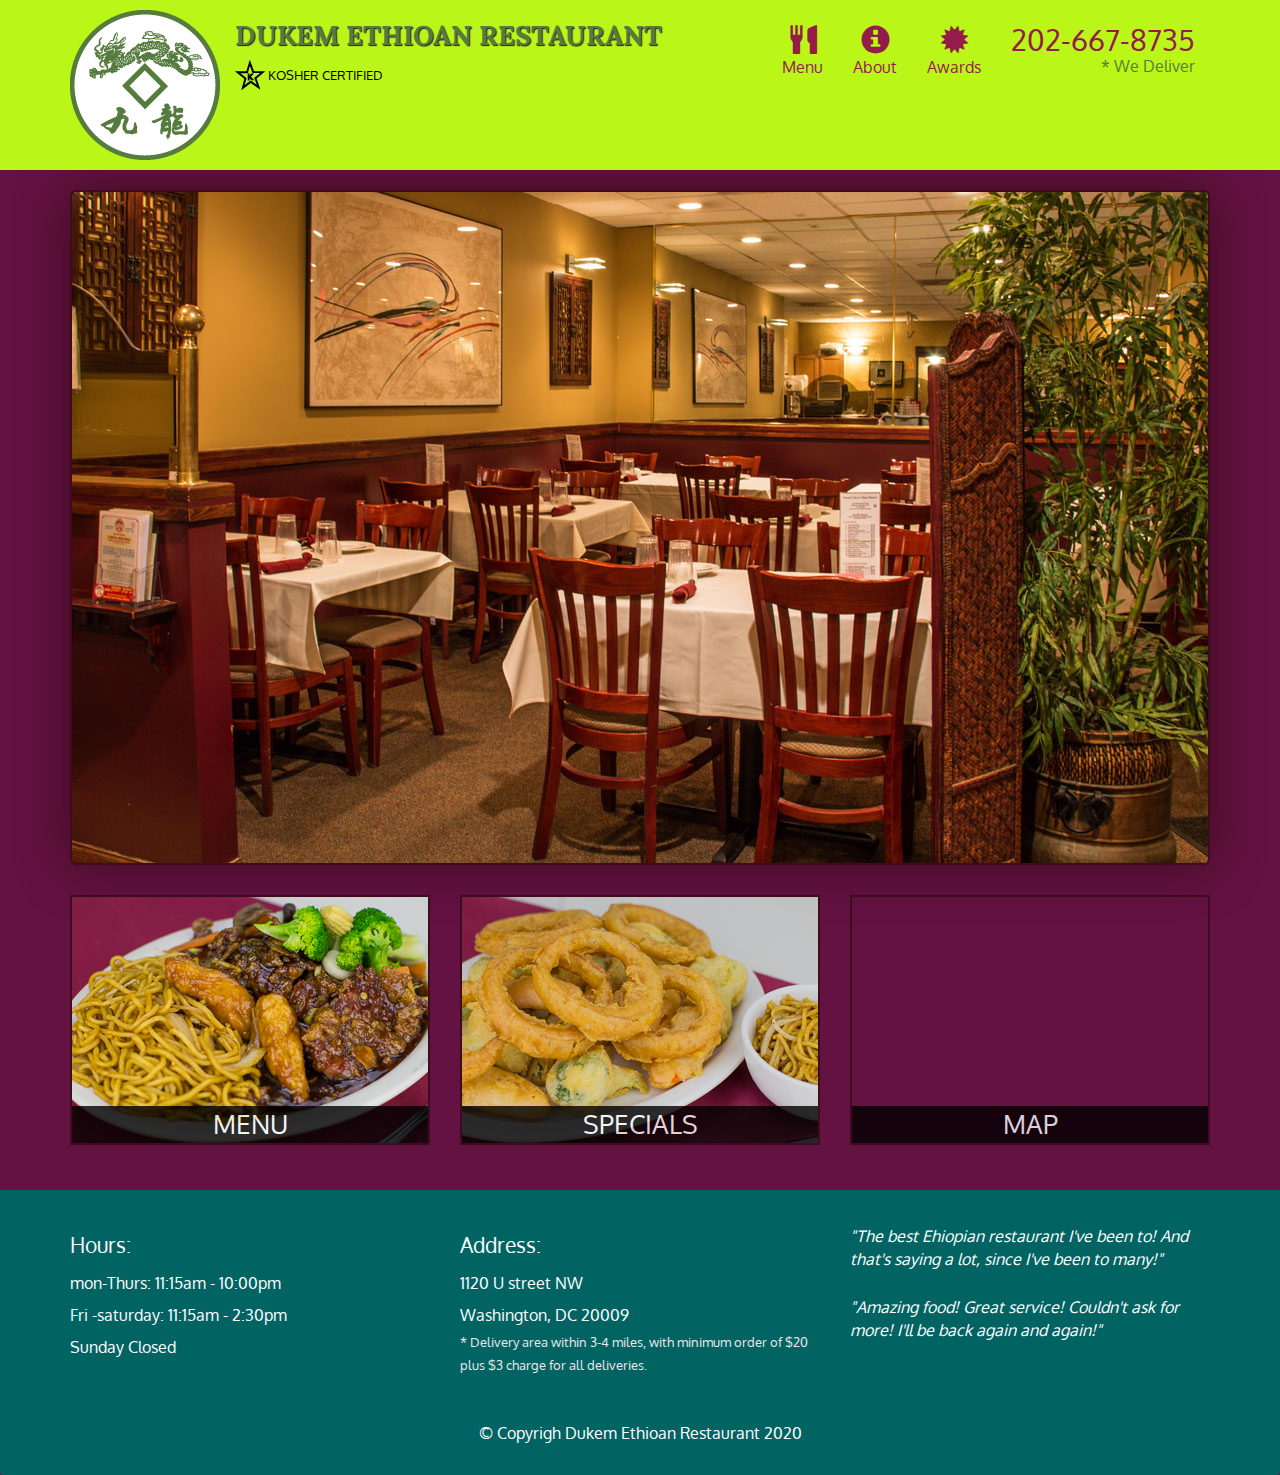
<file: index.html>
<!doctype html>
<html lang="en">
  <head>
    <meta charset="utf-8">
    <meta http-equiv="X-UA-Compatible" content="IE=edge">
    <meta name="viewport" content="width=device-width, initial-scale=1">
    <title> Dukem Ethioan restaurant</title>
    <link rel="stylesheet" href="css/bootstrap.min.css">
    <link rel="stylesheet" href="css/styles.css">
    <link href='https://fonts.googleapis.com/css?family=Oxygen:400,300,700' rel='stylesheet' type='text/css'>
    <link href='https://fonts.googleapis.com/css?family=Lora' rel='stylesheet' type='text/css'>
  </head>
<body>
  <header>
    <nav id="header-nav" class="navbar navbar-default">
      <div class="container">
        <div class="navbar-header">
          <a href="index.html" class="pull-left visible-md visible-lg">
            <div id="logo-img" alt="Logo image"></div>
          </a>

          <div class="navbar-brand">
            <a href="index.html"><h1> Dukem Ethioan restaurant</h1></a>
            <p>
              <img src="images/star-k-logo.png" alt="Kosher certification">
              <span>Kosher Certified</span>
            </p>
          </div>

          <button id="navbarToggle" type="button" class="navbar-toggle collapsed" data-toggle="collapse" data-target="#collapsable-nav" aria-expanded="false">
            <span class="sr-only">Toggle navigation</span>
            <span class="icon-bar"></span>
            <span class="icon-bar"></span>
            <span class="icon-bar"></span>
          </button>
        </div>
        
        <div id="collapsable-nav" class="collapse navbar-collapse">
           <ul id="nav-list" class="nav navbar-nav navbar-right">
            <li id="navHomeButton" class="visible-xs active">
              <a href="index.html">
                <span class="glyphicon glyphicon-home"></span> Home</a>
            </li>
            <li id="navMenuButton">
              <a href="#" onclick="$dc.loadMenuCategories();">
                <span class="glyphicon glyphicon-cutlery"></span><br class="hidden-xs"> Menu</a>
            </li>
            <li>
              <a href="#">
                <span class="glyphicon glyphicon-info-sign"></span><br class="hidden-xs"> About</a>
            </li>
            <li>
              <a href="#">
                <span class="glyphicon glyphicon-certificate"></span><br class="hidden-xs"> Awards</a>
            </li>
            <li id="phone" class="hidden-xs">
              <a href="tel:202-667-8735">
                <span>202-667-8735</span></a><div>* We Deliver</div>
            </li>
          </ul><!-- #nav-list -->
        </div><!-- .collapse .navbar-collapse -->
      </div><!-- .container -->
    </nav><!-- #header-nav -->
  </header>

  <div id="call-btn" class="visible-xs">
    <a class="btn" href="tel:202-667-8735">
    <span class="glyphicon glyphicon-earphone"></span>
    202-667-8735
    </a>
  </div>
  <div id="xs-deliver" class="text-center visible-xs">* We Deliver</div>

  <div id="main-content" class="container"></div>
  
  
  <footer class="panel-footer">
    <div class="container">
      <div class="row">
        <section id="hours" class="col-sm-4">
          <span>Hours:</span><br>
          mon-Thurs: 11:15am - 10:00pm<br>
          Fri -saturday: 11:15am - 2:30pm<br>
          Sunday Closed
          <hr class="visible-xs">
        </section>
        <section id="address" class="col-sm-4">
          <span>Address:</span><br>
          1120 U street NW<br>
          Washington, DC 20009
          <p>* Delivery area within 3-4 miles, with minimum order of $20 plus $3 charge for all deliveries.</p>
          <hr class="visible-xs">
        </section>
        <section id="testimonials" class="col-sm-4">
          <p>"The best Ehiopian restaurant I've been to! And that's saying a lot, since I've been to many!"</p>
          <p>"Amazing food! Great service! Couldn't ask for more! I'll be back again and again!"</p>
        </section>
      </div>
      <div class="text-center">&copy; Copyrigh Dukem Ethioan Restaurant 2020</div>
    </div>
  </footer>

  <!-- jQuery (Bootstrap JS plugins depend on it) -->
  <script src="js/jquery-2.1.4.min.js"></script>
  <script src="js/bootstrap.min.js"></script>
  <script src="js/ajax-utils.js"></script>
  <script src="js/script.js"></script>
</body>
</html>
</file>
<file: css/styles.css>
body {
  font-size: 16px;
  color: #fff;
  background-color: rgb(99, 18, 65);
  font-family: 'Oxygen', sans-serif;
}

/** HEADER **/
#header-nav {
  background-color:  #bbf619;
  border-radius: 0;
  border: 0;
}

#logo-img {
  background: url('../images/restaurant-logo_large.png') no-repeat;
  width: 150px;
  height: 150px;
  margin: 10px 15px 10px 0;
}

.navbar-brand {
  padding-top: 25px;
}
.navbar-brand h1 { /* Restaurant name */
  font-family: 'Lora', serif;
  color: #557c3e;
  font-size: 1.5em;
  text-transform: uppercase;
  font-weight: bold;
  text-shadow: 1px 1px 1px #222;
  margin-top: 0;
  margin-bottom: 0;
  line-height: .75;
}
.navbar-brand a:hover, .navbar-brand a:focus {
  text-decoration: none;
}
.navbar-brand p { /* Kosher cert */
  color: #000;
  text-transform: uppercase;
  font-size: .7em;
  margin-top: 15px;
}
.navbar-brand p span { /* Star-K */
  vertical-align: middle;
}

#nav-list {
  margin-top: 10px;
}
#nav-list a {
  color: #951C49;
  text-align: center;
}
#nav-list a:hover {
  background: #E7E7E7;
}
#nav-list a span {
  font-size: 1.8em;
}

#phone {
  margin-top: 5px;
}
#phone a { /* Phone number */
  text-align: right;
  padding-bottom: 0;
}
#phone div { /* We Deliver */
  color: #557c3e;
  text-align: right;
  padding-right: 15px;
}

.navbar-header button.navbar-toggle, .navbar-header .icon-bar {
  border: 1px solid #61122f;
}
.navbar-header button.navbar-toggle {
  clear: both;
  margin-top: -30px;
}
/* END HEADER */

/* FOOTER */
.panel-footer {
  margin-top: 30px;
  padding-top: 35px;
  padding-bottom: 30px;
  background-color: rgb(2, 99, 99);
  border-top: 0;
}
.panel-footer div.row {
  margin-bottom: 35px;
}
#hours, #address {
  line-height: 2;
}
#hours > span, #address > span {
  font-size: 1.3em;
}
#address p {
  color: #eae8eb;
  font-size: .8em;
  line-height: 1.8;
}
#testimonials {
  font-style: italic;
}
#testimonials p:nth-child(2) {
  margin-top: 25px;
}
/* END FOOTER */



/* HOME PAGE */
.container .jumbotron {
  box-shadow: 0 0 50px #3F0C1F;
  border: 2px solid #3F0C1F;
}

#menu-tile, #specials-tile, #map-tile {
  height: 250px;
  width: 100%;
  margin-bottom: 15px;
  position: relative;
  border: 2px solid #3F0C1F;
  overflow: hidden;
}
#menu-tile:hover, #specials-tile:hover, #map-tile:hover {
  box-shadow: 0 1px 5px 1px #cccccc;
}
#menu-tile {
  background: url('../images/menu-tile.jpg') no-repeat;
  background-position: center;
}
#specials-tile {
  background: url('../images/specials-tile.jpg') no-repeat;
  background-position: center;
}
#menu-tile span, #specials-tile span, #map-tile span {
  position: absolute;
  bottom: 0;
  right: 0;
  width: 100%;
  text-align: center;
  font-size: 1.6em;
  text-transform: uppercase;
  background-color: #000;
  color: #fff;
  opacity: .8;
}
/* END HOME PAGE */

/* MENU CATEGORIES PAGE */
.category-tile { 
  position: relative;
  border: 2px solid #3F0C1F;
  overflow: hidden;
  width: 200px;
  height: 200px;
  margin: 0 auto 15px;
}
.category-tile span {
  position: absolute;
  bottom: 0;
  right: 0;
  width: 100%;
  text-align: center;
  font-size: 1.2em;
  text-transform: uppercase;
  background-color: #000;
  color: #fff;
  opacity: .8;
}
.category-tile:hover {
  box-shadow: 0 1px 5px 1px #cccccc;
}

#menu-categories-title + div {
  margin-bottom: 50px;
}
/* END MENU CATEGORIES PAGE */

/* SINGLE CATEGORY PAGE */
.menu-item-tile {
  margin-bottom: 25px;
}
.menu-item-tile hr {
  width: 80%;
}
.menu-item-tile .menu-item-price {
  font-size: 1.1em;
  text-align: right;
  margin-top: -15px;
  margin-right: -15px;
}
.menu-item-tile .menu-item-price span {
  font-size: .6em;
}
.menu-item-photo {
  position: relative;
  border: 2px solid #3F0C1F; 
  overflow: hidden;
  padding: 0;
  margin-right: -15px;
  margin-left: auto;
  margin-bottom: 20px;
  max-width: 250px;
}
.menu-item-photo div {
  position: absolute;
  bottom: 0;
  right: 0;
  width: 80px;
  background-color: #557c3e;
  text-align: center;
}
.menu-item-description {
  padding-right: 30px;
}
h3.menu-item-title {
  margin: 0 0 10px;
}
.menu-item-details {
  font-size: .9em;
  font-style: italic;
}
/* END SINGLE CATEGORY PAGE */


/********** Large devices only **********/
@media (min-width: 1200px) {
  .container .jumbotron {
    background: url('../images/jumbotron_1200.jpg') no-repeat;
    height: 675px;
  }
}

/********** Medium devices only **********/
@media (min-width: 992px) and (max-width: 1199px) {
  /* Header */
  #logo-img {
    background: url('../images/restaurant-logo_medium.png') no-repeat;
    width: 100px;
    height: 100px;
    margin: 5px 5px 5px 0;
  }
  /* End Header */

  /* Home Page */
  .container .jumbotron {
    background: url('../images/jumbotron_992.jpg') no-repeat;
    height: 558px;
  }
  /* End Home Page */
}

/********** Small devices only **********/
@media (min-width: 768px) and (max-width: 991px) {
  /* Home Page */
  .container .jumbotron {
    background: url('../images/jumbotron_768.jpg') no-repeat;
    height: 432px;
  }
  /* End Home Page */
}

/********** Extra small devices only **********/
@media (max-width: 767px) {
  /* Header */
  .navbar-brand {
    padding-top: 10px;
    height: 80px;
  }
  .navbar-brand h1 { /* Restaurant name */
    padding-top: 10px;
    font-size: 5vw; /* 1vw = 1% of viewport width */
  }
  .navbar-brand p { /* Kosher cert */
    font-size: .6em;
    margin-top: 12px;
  }
  .navbar-brand p img { /* Star-K */
    height: 20px;
  }

  #collapsable-nav a { /* Collapsed nav menu text */
    font-size: 1.2em;
  }
  #collapsable-nav a span { /* Collapsed nav menu glyph */
    font-size: 1em;
    margin-right: 5px;
  }

  #call-btn > a {
    font-size: 1.5em;
    display: block;
    margin: 0 20px;
    padding: 10px;
    border: 2px solid #fff;
    background-color: #f6b319;
    color: #951c49;
  }
  #xs-deliver {
    margin-top: 5px;
    font-size: .7em;
    letter-spacing: .1em;
    text-transform: uppercase;
  }
  /* End Header */

  /* Footer */
  .panel-footer section {
    margin-bottom: 30px;
    text-align: center;
  }
  .panel-footer section:nth-child(3) {
    margin-bottom: 0; /* margin already exists on the whole row */
  }
  .panel-footer section hr {
    width: 50%;
  }
  /* End Footer */

  /* Home Page */
  .container .jumbotron {
    margin-top: 30px;
    padding: 0;
  }
  #menu-tile, #specials-tile {
    width: 360px;
    margin: 0 auto 15px;
  }

  .menu-item-photo {
    margin-right: auto;
  }
  .menu-item-tile .menu-item-price {
    text-align: center;
  }
  .menu-item-description {
    text-align: center;;
  }
}


/********** Super extra small devices Only :-) (e.g., iPhone 4) **********/
@media (max-width: 479px) {
  /* Header */
  .navbar-brand h1 { /* Restaurant name */
    padding-top: 5px;
    font-size: 6vw;
  }
  /* End Header */
  
  /* Home page */
  #menu-tile, #specials-tile {
    width: 280px;
    margin: 0 auto 15px;
  }

  .col-xxs-12 {
    position: relative;
    min-height: 1px;
    padding-right: 15px;
    padding-left: 15px;
    float: left;
    width: 100%;
  }
}
</file>
